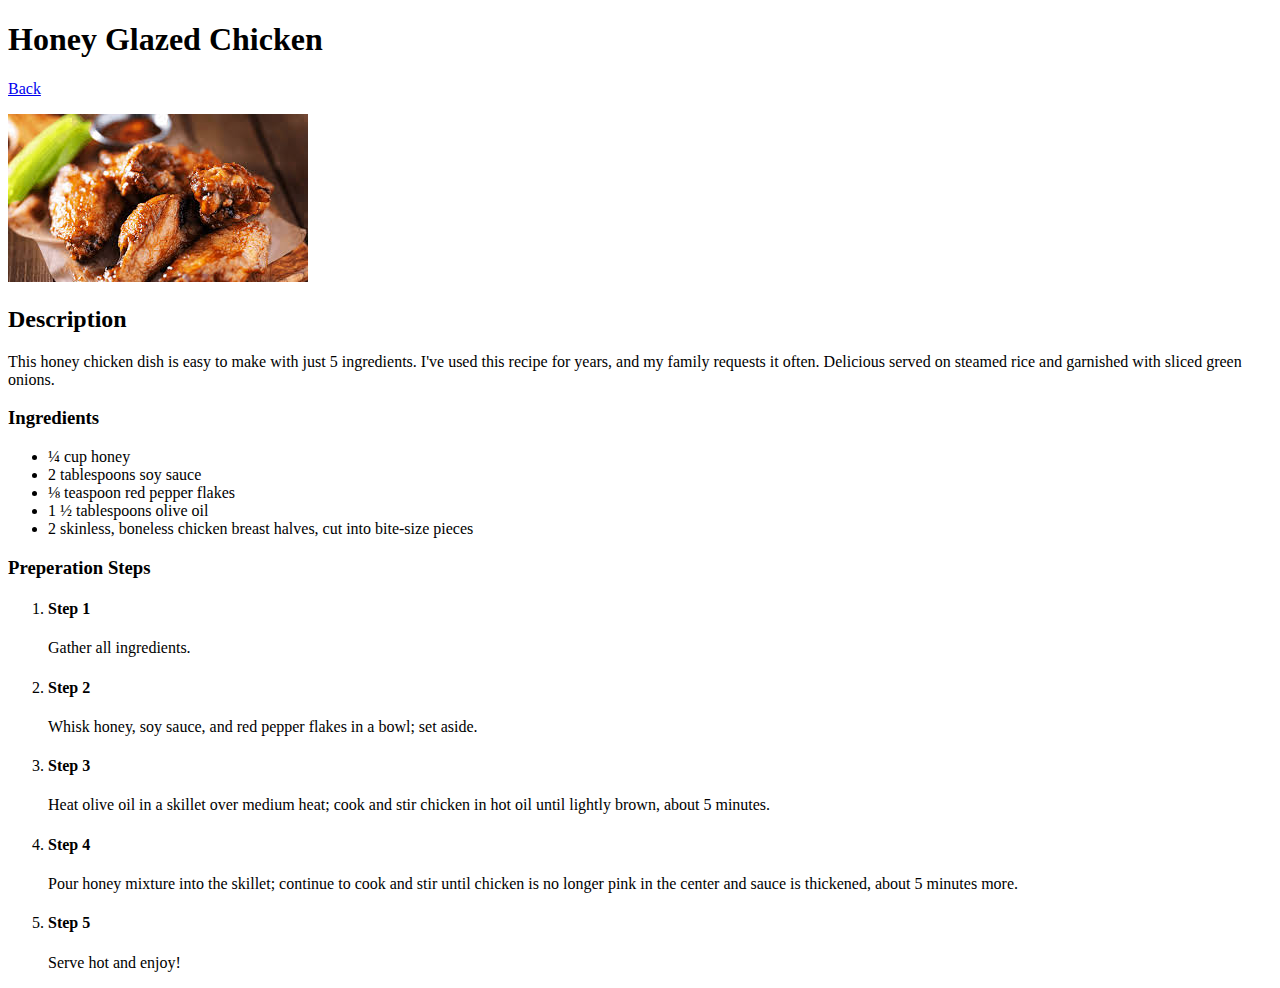
<file: recipes/glazed-chicken.html>
<!DOCTYPE html>
<html lang="en">
<head>
    <meta charset="UTF-8">
    <meta name="viewport" content="width=device-width, initial-scale=1.0">
    <title>Honey Glazed Chicken</title>
</head>
<body>
    <h1>Honey Glazed Chicken</h1>
    <p><a href="../index.html">Back</a></p>
    <img src="../img/honey-glazed-chicken.jpeg" alt="honey glazed chicken" />
    <h2>Description</h2>
    <p>This honey chicken dish is easy to make with just 5 ingredients. I've used this recipe for years, and my family requests it often. Delicious served on steamed rice and garnished with sliced green onions.</p>
    <h3>Ingredients</h3>
    <ul>
        <li>¼ cup honey</li>
        <li>2 tablespoons soy sauce</li>
        <li>⅛ teaspoon red pepper flakes</li>
        <li>1 ½ tablespoons olive oil</li>
        <li>2 skinless, boneless chicken breast halves, cut into bite-size pieces</li>
    </ul>
    <h3>Preperation Steps</h3>
    <ol>
        <li>
            <h4>Step 1</h4>
            <p>Gather all ingredients.</p>
        </li>
        <li>
            <h4>Step 2</h4>
            <p>Whisk honey, soy sauce, and red pepper flakes in a bowl; set aside.</p>
        </li>
        <li>
            <h4>Step 3</h4>
            <p>Heat olive oil in a skillet over medium heat; cook and stir chicken in hot oil until lightly brown, about 5 minutes.</p>
        </li>
        <li>
            <h4>Step 4</h4>
            <p>Pour honey mixture into the skillet; continue to cook and stir until chicken is no longer pink in the center and sauce is thickened, about 5 minutes more.</p>
        </li>
        <li>
            <h4>Step 5</h4>
            <p>Serve hot and enjoy!</p>
        </li>
    </ol>
</body>
</html>
</file>
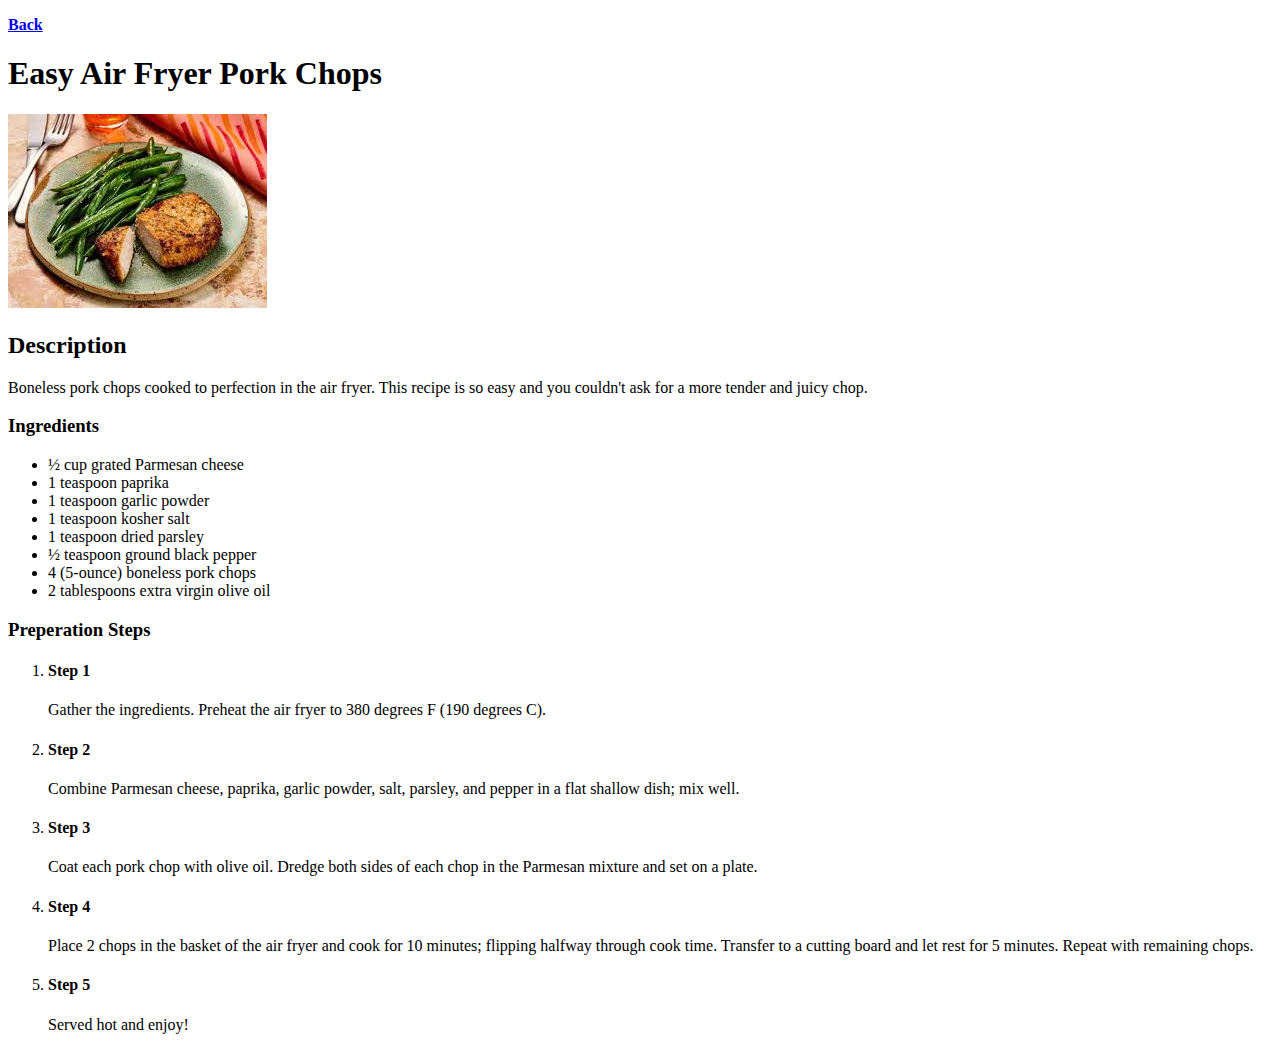
<file: recipes/pork-chops.html>
<!DOCTYPE html>
<html lang="en">
<head>
    <meta charset="UTF-8">
    <meta name="viewport" content="width=device-width, initial-scale=1.0">
    <title>Pork Chops</title>
</head>
<body>
    <p><strong><a href="../index.html">Back</a></strong></p>
    <h1>Easy Air Fryer Pork Chops</h1>
    <img src="../img/pork-chops.jpeg" />
    <h2>Description</h2>
    <p>Boneless pork chops cooked to perfection in the air fryer. This recipe is so easy and you couldn't ask for a more tender and juicy chop.</p>
    <h3>Ingredients</h3>
    <ul>
        <li>½ cup grated Parmesan cheese</li>
        <li>1 teaspoon paprika</li>
        <li>1 teaspoon garlic powder</li>
        <li>1 teaspoon kosher salt</li>
        <li>1 teaspoon dried parsley</li>
        <li>½ teaspoon ground black pepper</li>
        <li>4 (5-ounce) boneless pork chops</li>
        <li>2 tablespoons extra virgin olive oil</li>
    </ul>
    <h3>Preperation Steps</h3>
    <ol>
        <li>
            <h4>Step 1</h4>
            <p>Gather the ingredients. Preheat the air fryer to 380 degrees F (190 degrees C).</p>
        </li>
        <li>
            <h4>Step 2</h4>
            <p>Combine Parmesan cheese, paprika, garlic powder, salt, parsley, and pepper in a flat shallow dish; mix well.</p>
        </li>
        <li>
            <h4>Step 3</h4>
            <p>Coat each pork chop with olive oil. Dredge both sides of each chop in the Parmesan mixture and set on a plate.</p>
        </li>
        <li>
            <h4>Step 4</h4>
            <p>Place 2 chops in the basket of the air fryer and cook for 10 minutes; flipping halfway through cook time. Transfer to a cutting board and let rest for 5 minutes. Repeat with remaining chops.</p>
        </li>
        <li>
            <h4>Step 5</h4>
            <p>Served hot and enjoy!</p>
        </li>
    </ol>
</body>
</html>
</file>
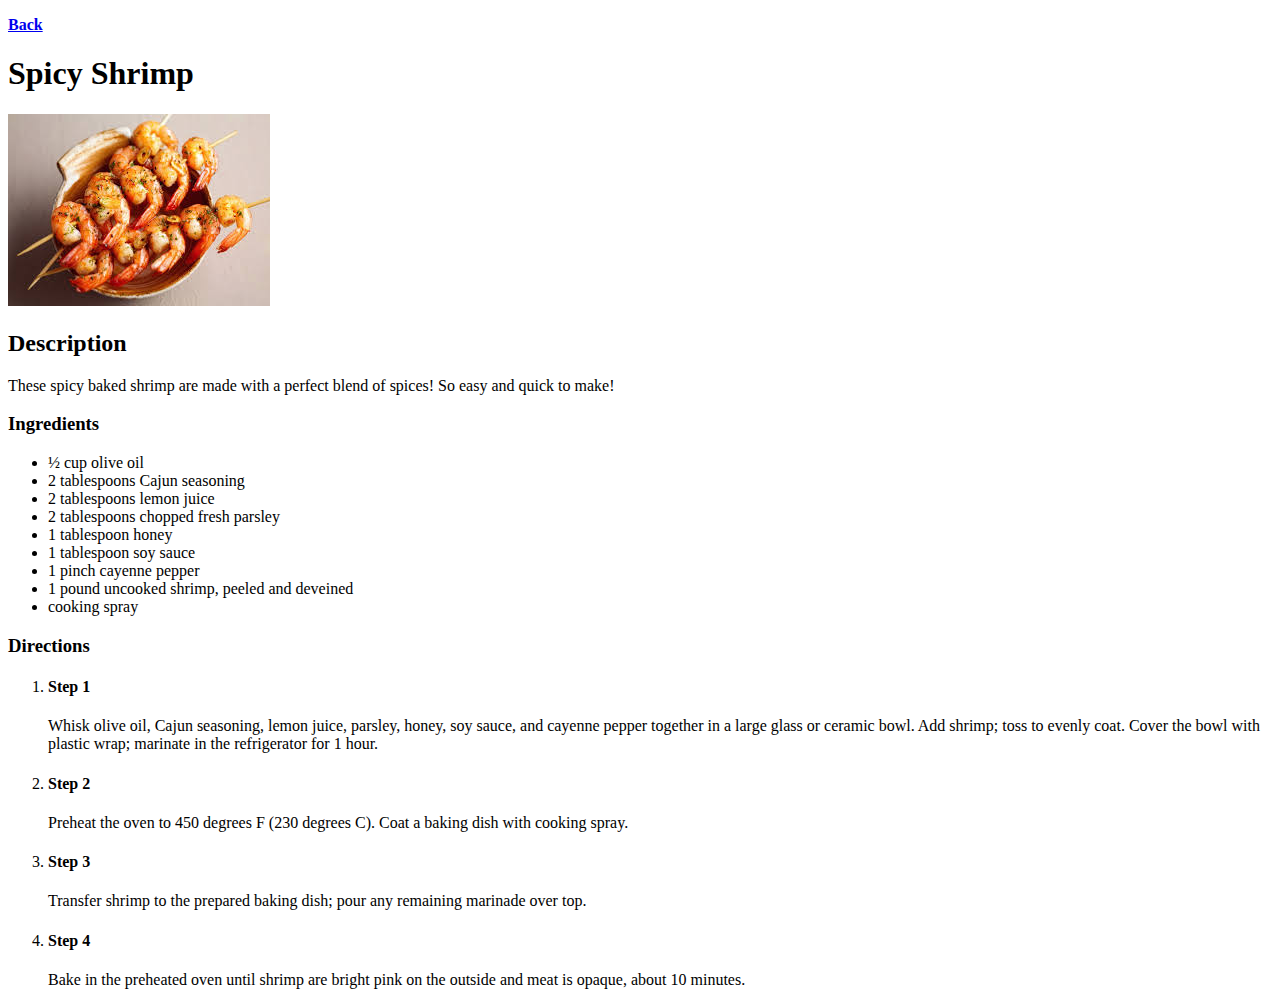
<file: recipes/spicy-shrimp.html>
<!DOCTYPE html>
<html lang="en">
<head>
    <meta charset="UTF-8">
    <meta name="viewport" content="width=device-width, initial-scale=1.0">
    <title>Spicy Shrimp</title>
</head>
<body>
    <p><strong><a href="../index.html" rel="noopener noreferer">Back</a></strong></p>
    <h1>Spicy Shrimp</h1>
    <img src="../img/spicy-baked-shrimp.jpeg" alt="Shrimp" />
    <h2>Description</h2>
    <p>These spicy baked shrimp are made with a perfect blend of spices! So easy and quick to make!</p>
    <h3>Ingredients</h3>
    <ul>
        <li>½ cup olive oil</li>
        <li>2 tablespoons Cajun seasoning</li>
        <li>2 tablespoons lemon juice</li>
        <li>2 tablespoons chopped fresh parsley</li>
        <li>1 tablespoon honey</li>
        <li>1 tablespoon soy sauce</li>
        <li>1 pinch cayenne pepper</li>
        <li>1 pound uncooked shrimp, peeled and deveined</li>
        <li>cooking spray</li>
    </ul>
    <h3>Directions</h3>
    <ol>
        <li>
            <h4>Step 1</h4>
            <p>Whisk olive oil, Cajun seasoning, lemon juice, parsley, honey, soy sauce, and cayenne pepper together in a large glass or ceramic bowl. Add shrimp; toss to evenly coat. Cover the bowl with plastic wrap; marinate in the refrigerator for 1 hour.</p>
        </li>
        <li>
            <h4>Step 2</h4>
            <p>Preheat the oven to 450 degrees F (230 degrees C). Coat a baking dish with cooking spray.</p>
        </li>
        <li>
            <h4>Step 3</h4>
            <p>Transfer shrimp to the prepared baking dish; pour any remaining marinade over top.</p>
        </li>
        <li>
            <h4>Step 4</h4>
            <p>Bake in the preheated oven until shrimp are bright pink on the outside and meat is opaque, about 10 minutes.</p>
        </li>
    </ol>
</body>
</html>
</file>
